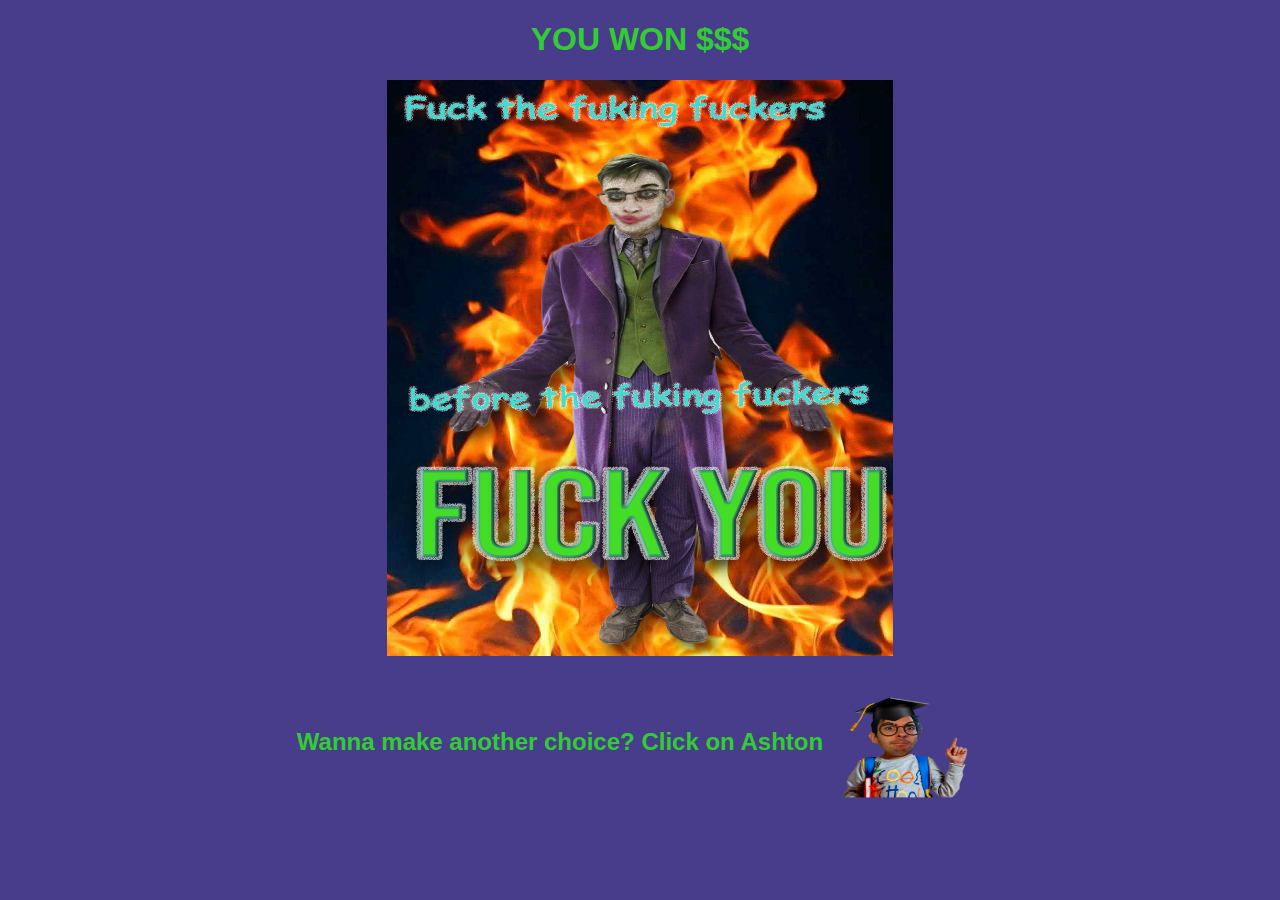
<file: 1page.html>
<!doctype html>
<html>
    <head> <title>Not True</title> </head>
    <body style="background-color:darkslateblue; text-align:center;">
        <h1 style="color:limegreen; font-family: Arial, Helvetica, sans-serif; text-align: center;">YOU WON $$$</h1>
        <img src="Resources/Godless copy.jpg" alt="XYError. No dick pic found xD" title="XD" style="width:40%; height:45vw">
        
            <div style="display:flex;flex-direction:row;justify-content:center;align-items: center;">
                <p style="color:limegreen;  font-family: Arial, Helvetica, sans-serif; font-size: 1.5em; font-weight: bolder;">Wanna make another choice? Click on Ashton</p>
                <a href="index.html" ><img src="Resources/AshtonKidSmart.png" alt="XYError" title="Ashton UMNIY" style="height:10em;width:10em"></a>
            </div>


    </body>
</html>
</file>
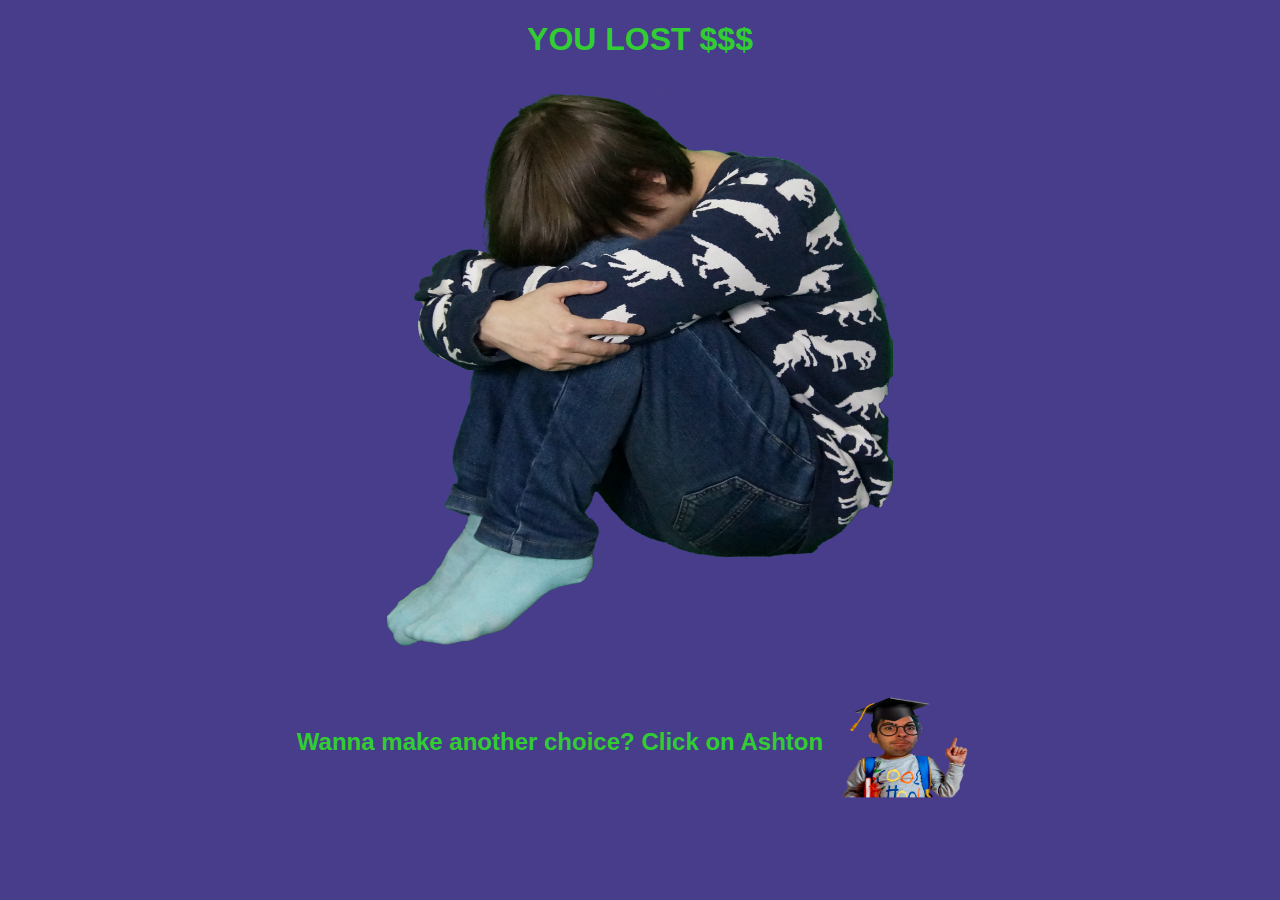
<file: 2page.html>
<!doctype html>
<html>
    <head> <title>Post-ironic</title> </head>
    <body style="background-color:darkslateblue; text-align:center;">
        <h1 style="color:limegreen; font-family: Arial, Helvetica, sans-serif; text-align: center;">YOU LOST $$$</h1>
        <img src="Resources/MausCry.png" alt="XYError. No dick pic found xD" title="XD" style="width:40%; height:45vw">
        <div style="display:flex;flex-direction:row;justify-content:center;align-items: center;">
            <p style="color:limegreen;  font-family: Arial, Helvetica, sans-serif; font-size: 1.5em; font-weight: bolder;">Wanna make another choice? Click on Ashton</p>
            <a href="index.html" ><img src="Resources/AshtonKidSmart.png" alt="XYError" title="Ashton UMNIY" style="height:10em;width:10em"></a>
        </div>    </body>
</html>
</file>
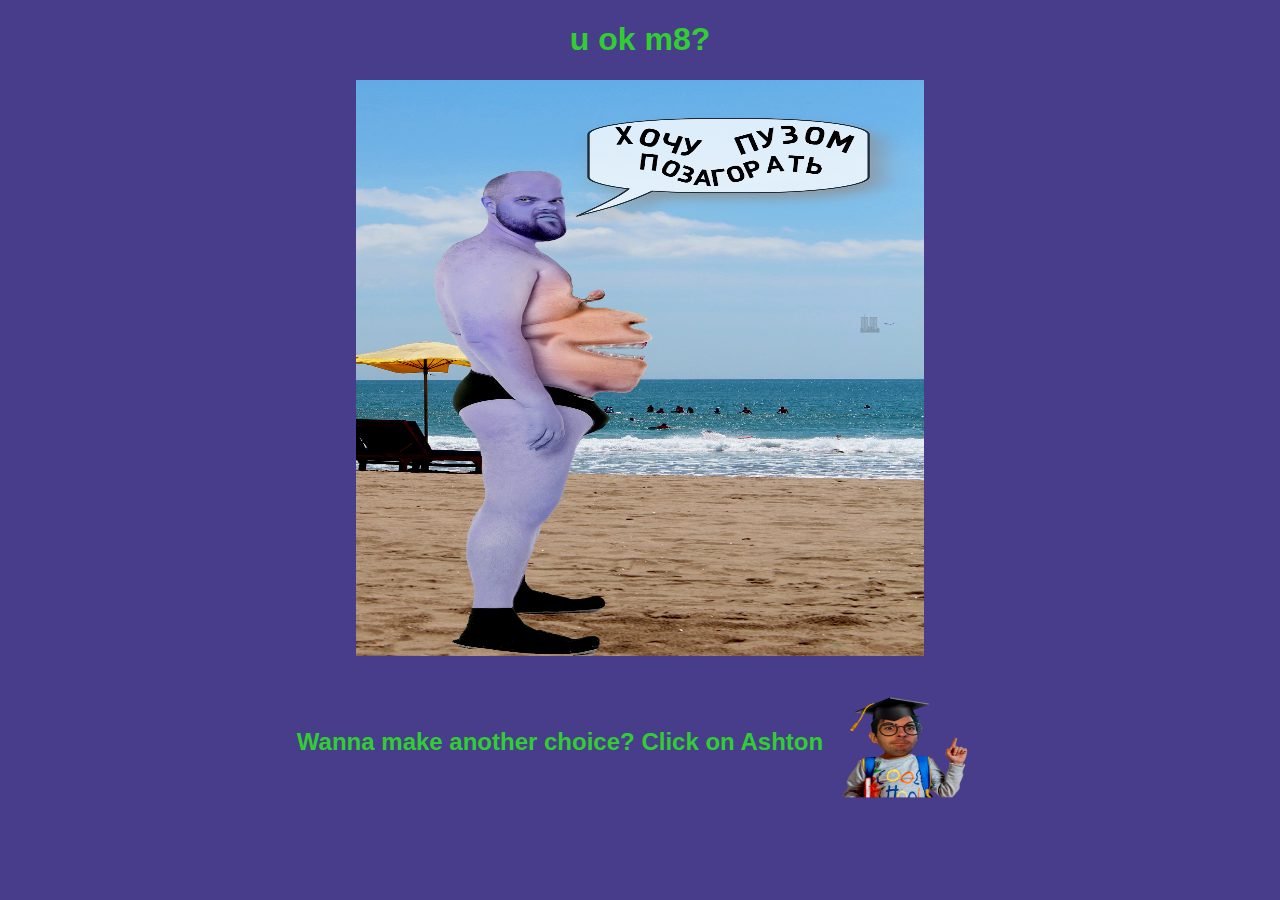
<file: 3page.html>
<!doctype html>
<html>
    <head> <title>Deceit</title> </head>
    <body style="background-color:darkslateblue; text-align:center;">
        <h1 style="color:limegreen; font-family: Arial, Helvetica, sans-serif; text-align: center;">u ok m8?</h1>
        <img src="Resources/Liquify 02 copy.png" alt="XYError. No dick pic found xD" title="XD" style="width:45%; height:45vw">
        <div style="display:flex;flex-direction:row;justify-content:center;align-items: center;">
            <p style="color:limegreen;  font-family: Arial, Helvetica, sans-serif; font-size: 1.5em; font-weight: bolder;">Wanna make another choice? Click on Ashton</p>
            <a href="index.html" ><img src="Resources/AshtonKidSmart.png" alt="XYError" title="Ashton UMNIY" style="height:10em;width:10em"></a>
        </div>
    </body>
</html>
</file>
